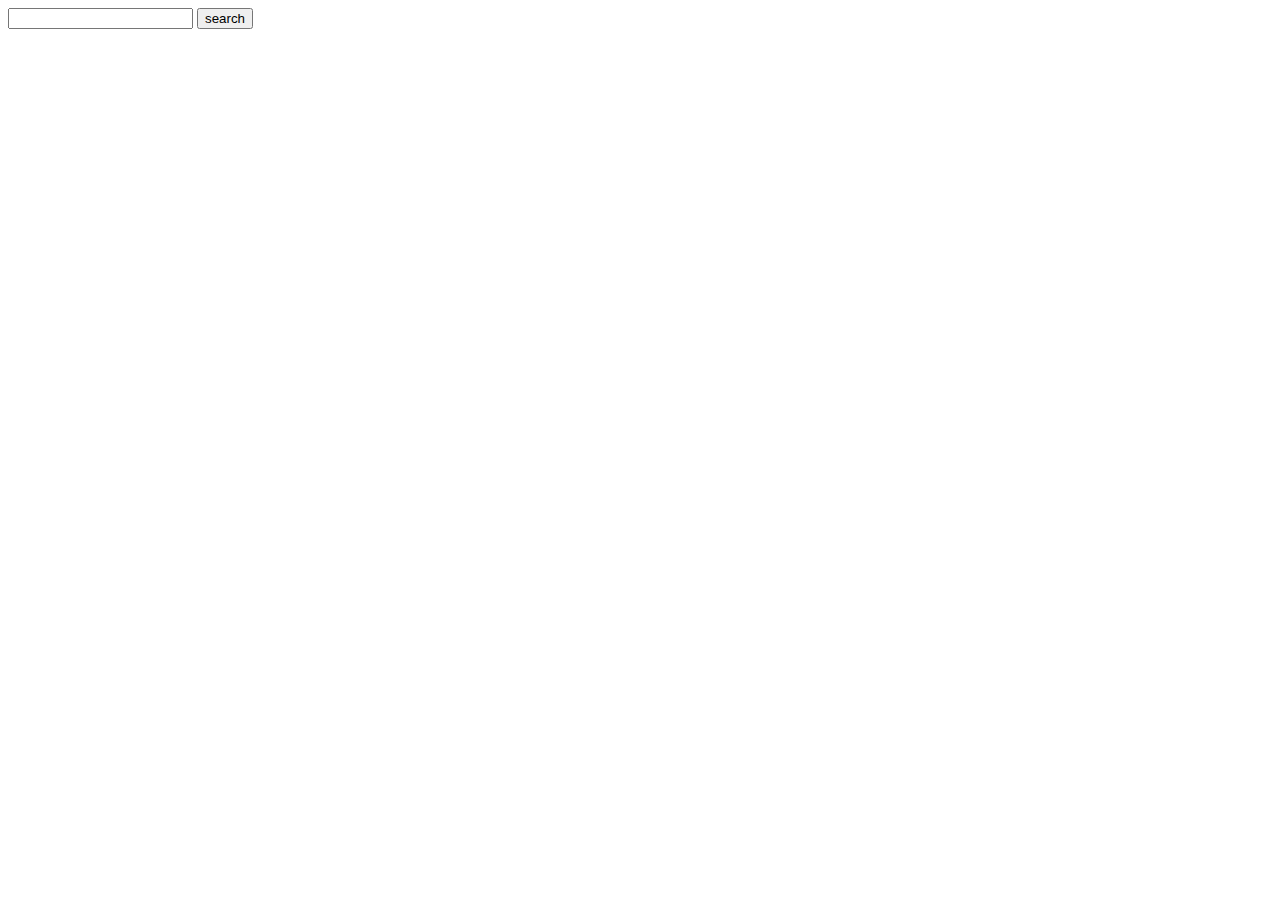
<file: Project_2/index.html>
<!DOCTYPE html>
<html lang="en">
  <head>
    <meta charset="UTF-8" />
    <meta name="viewport" content="width=device-width, initial-scale=1.0" />
    <title>Document</title>
  </head>
  <body>
    <div class="search">
      <input type="text" id="input1" />
      <button onclick="fun()">search</button>
      <div id="result"></div>
    </div>
    <script>
      function fun() {
        let res;
        let search = document.getElementById("input1").value;
        fetch("travel api.json")
          .then((response) => response.json())
          .then((data) => {
            if (search == "beachs" || search == "beach") {
              let beaches = data.beaches;
              let counter = 1;
              beaches.map((beach) => {
                if (counter == 1) {
                  document.getElementById("result").innerHTML = `<h1>
                ${beach.name}}
                  </h1> <p> ${beach.description} </p>` ;
                  counter++;
                }
              });
            } else {
              console.log("uns");
            }
          });
      }
    </script>
  </body>
</html>
</file>
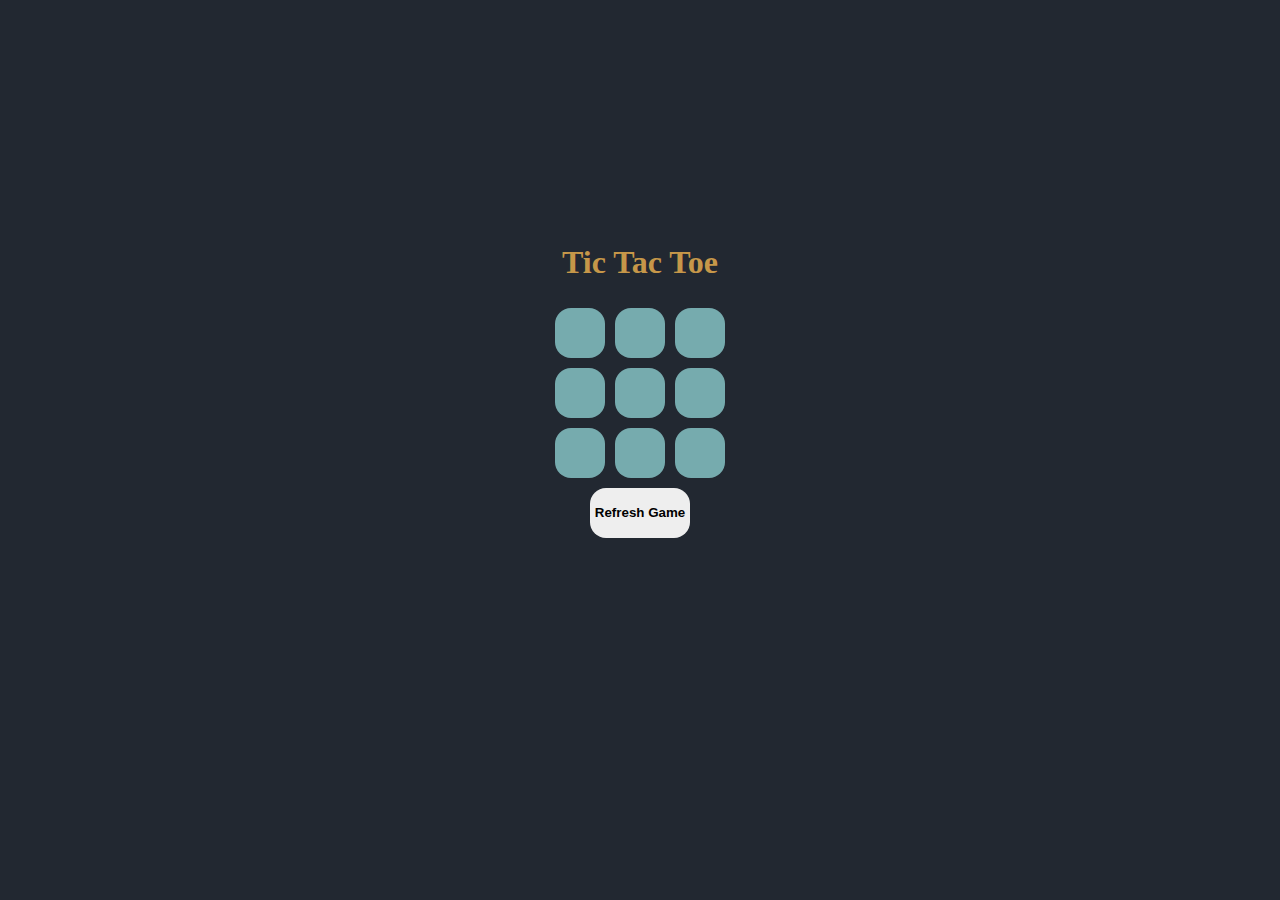
<file: Tic Tac Toe Game/index.html>
<!DOCTYPE html>
<html lang="en">
<head>
  <title>Tic Tac Toe Game</title>
  <link rel="stylesheet" href="style.css">
</head>
<body>
  <div class="container">
    <div class="game">
      <H1>Tic Tac Toe</H1>
      <button class="box"></button>
      <button class="box"></button>
      <button class="box"></button>
      <button class="box"></button>
      <button class="box"></button>
      <button class="box"></button>
      <button class="box"></button>
      <button class="box"></button>
      <button class="box"></button>
      <button class="btn-refresh">Refresh Game</button>
    </div>
  </div>
  <script src="script.js"></script>
</body>
</html>
</file>
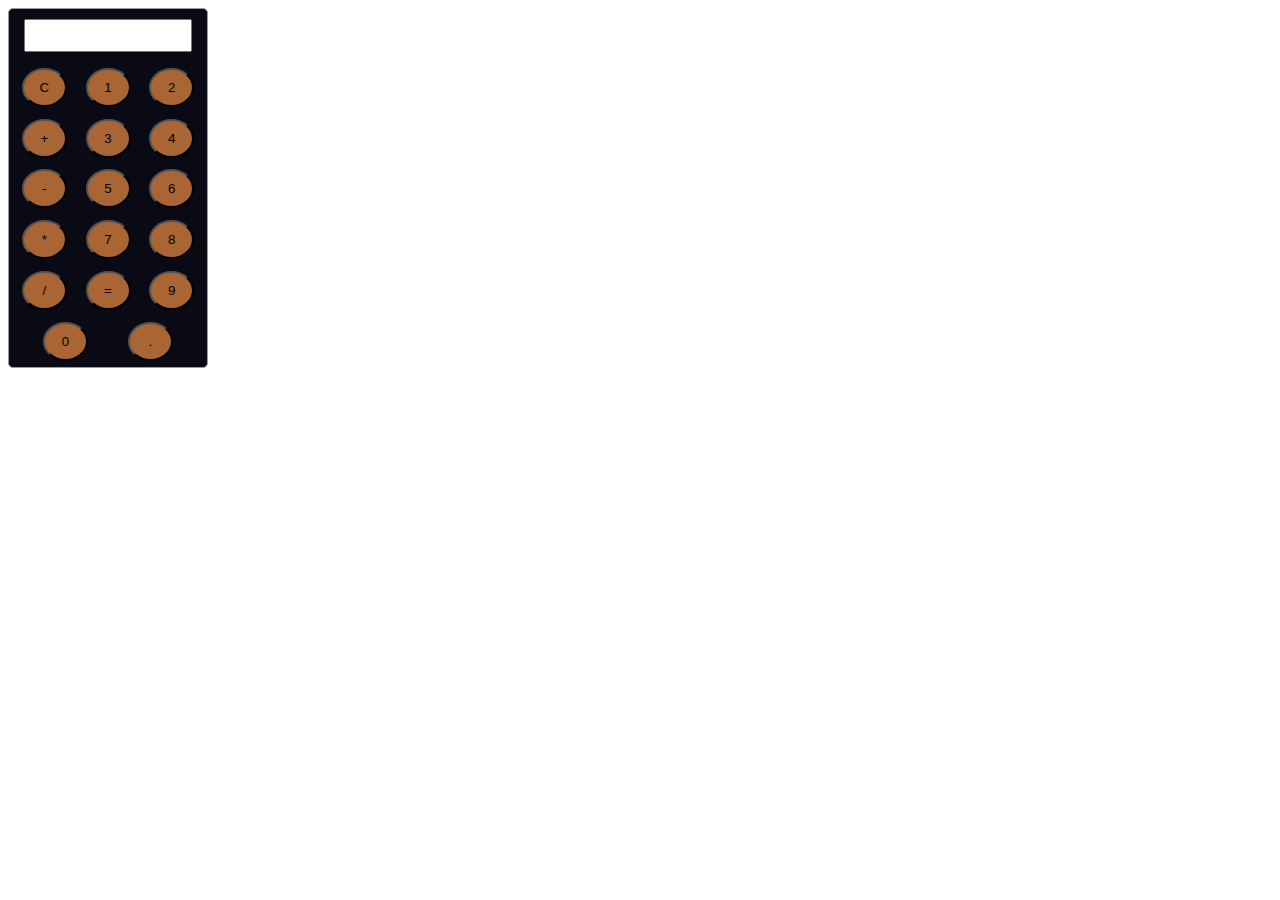
<file: project_1(Calculator)/calculator.html>
<!DOCTYPE html>
<html lang="en">
<head>
  <title>Calculator</title>
  <link rel="stylesheet" href="calculator.css">
</head>
<body>
  <div class="calculator">
    <div class="buttons-container">
      <input type="text" class="display">
      <button class="button" onclick="currentValue='';
      document.querySelector('.display').value=currentValue;";
      >C</button>
      <button class="button" onclick="currentValue=currentValue + '1';
      document.querySelector('.display').value=currentValue;">1</button>
      <button class="button" onclick="currentValue=currentValue + '2';
      document.querySelector('.display').value=currentValue;">2</button>
      <button class="button" onclick="currentValue=currentValue + '+';
      document.querySelector('.display').value=currentValue;">+</button>
      <button class="button" onclick="currentValue=currentValue + '3';
      document.querySelector('.display').value=currentValue;">3</button>
      <button class="button" onclick="currentValue=currentValue + '4';
      document.querySelector('.display').value=currentValue;">4</button>
      <button class="button" onclick="currentValue=currentValue + '-';
      document.querySelector('.display').value=currentValue;">-</button>
      <button class="button" onclick="currentValue=currentValue + '5';
      document.querySelector('.display').value=currentValue;">5</button>
      <button class="button" onclick="currentValue=currentValue + '6';
      document.querySelector('.display').value=currentValue;">6</button>
      <button class="button" onclick="currentValue=currentValue + '*';
      document.querySelector('.display').value=currentValue;">*</button>
      <button class="button" onclick="currentValue=currentValue + '7';
      document.querySelector('.display').value=currentValue;">7</button>
      <button class="button" onclick="currentValue=currentValue + '8';
      document.querySelector('.display').value=currentValue;">8</button>
      <button class="button" onclick="currentValue=currentValue + '/';
      document.querySelector('.display').value=currentValue;">/</button>
      <button class="button" onclick="let result=eval(currentValue);
      currentValue=result;
      document.querySelector('.display').value=currentValue;">=</button>
      <button class="button" onclick="currentValue=currentValue + '9';
      document.querySelector('.display').value=currentValue;">9</button>
      <button class="button" onclick="currentValue=currentValue + '0';
      document.querySelector('.display').value=currentValue;">0</button>
      <button class="button" onclick="currentValue=currentValue + '.';
      document.querySelector('.display').value=currentValue;">.</button>
    </div>
  </div>
  <script>
    let currentValue='';
    document.querySelector('.display').value=currentValue;
  </script>
</body>
</html>
</file>
<file: Tic Tac Toe Game/style.css>
*{
  margin: 0, auto;
  padding: 0;
  box-sizing: border-box;
}
body{
  background-color: #222831;
}
h1{
  color: #C69749;
}
.container{
  height: 70vh;
  display: flex;
  justify-content: center;
  align-items: center;
}
.game{
  height: 200px;
  width: 200px;
  display: flex;
  flex-wrap: wrap;
  justify-content: center;
  align-items: center;
}
.box{
  margin: 5px;
  padding: 10px;
  height: 50px;
  width: 50px;
  border: none;
  border-radius: 1rem;
  background-color:#76ABAE;
}
.btn-refresh{
  margin: 5px;
  height: 50px;
  width: 100px;
  background-color: #EEEEEE;
  border: none;
  border-radius: 1rem;
  font-weight: bold;

}
</file>
<file: project_1(Calculator)/calculator.css>
*{
  margin: 0, auto;
  padding: 0;
  box-sizing: border-box;
}
.calculator{
  border: 1px solid rgb(153, 157, 153);
  border-radius: 5px;
  width: 200px;
  background-color:#0a0a14;
}
.display{
  margin: 5%;
  width: 85%;
  font-size: 25px;
}
.buttons-container{
  display: flex;
  justify-content: space-evenly;
  flex-wrap:wrap;
}
.button{
  margin: 3%;
  width: 45px;
  padding: 10px;
  border-radius: 50%;
  background-color: rgb(169, 101, 52);
}
</file>
